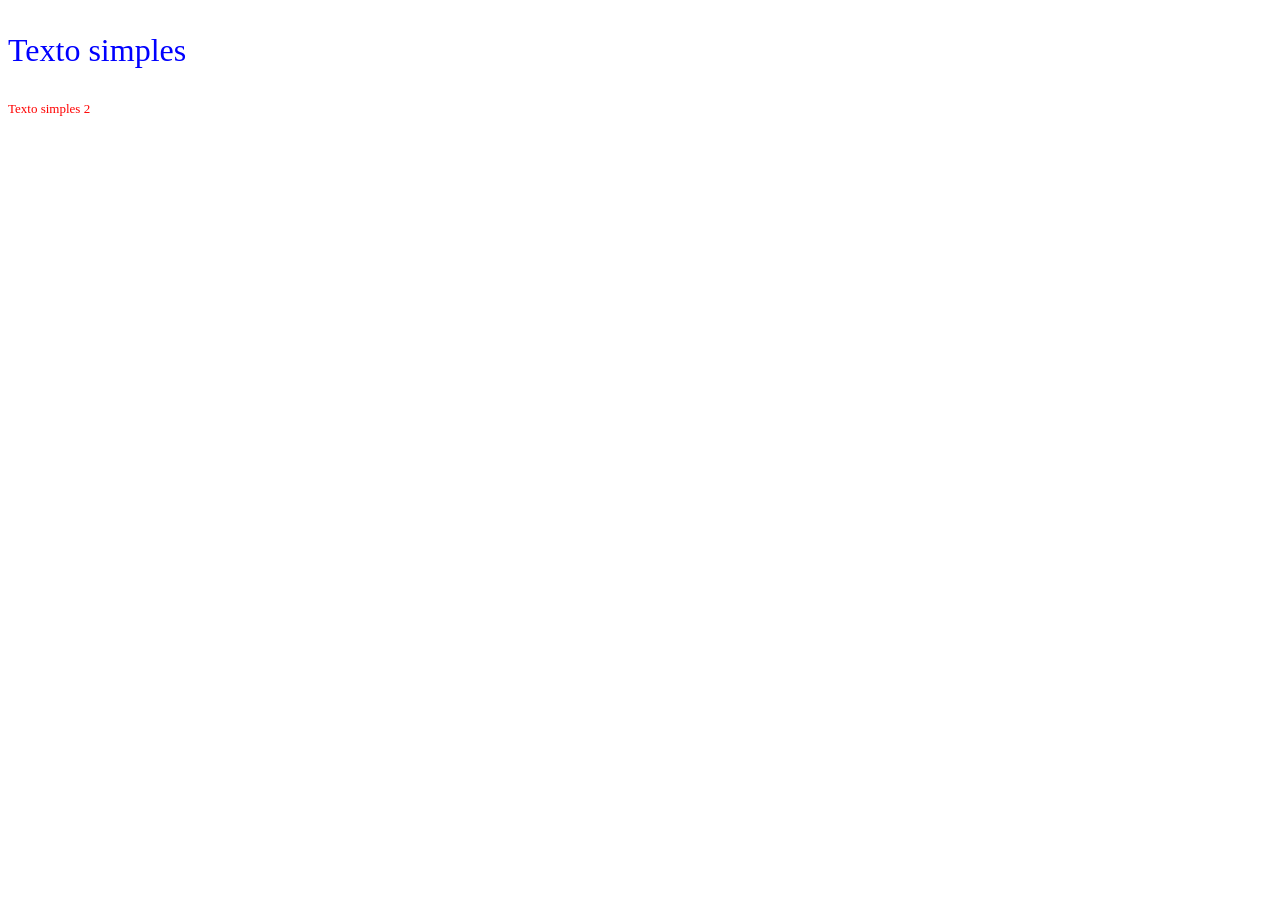
<file: aula_css/desafio1/index.html>
<!DOCTYPE html>
<html lang="en">
<head>
    <meta charset="UTF-8">
    <meta name="viewport" content="width=device-width, initial-scale=1.0">
    <title>Document</title>
    <link rel="stylesheet" href="style.css">
</head>
<body>
    <p id="texto1">Texto simples</p>
    <p class="texto2">Texto simples 2</p>
</body>
</html>
</file>
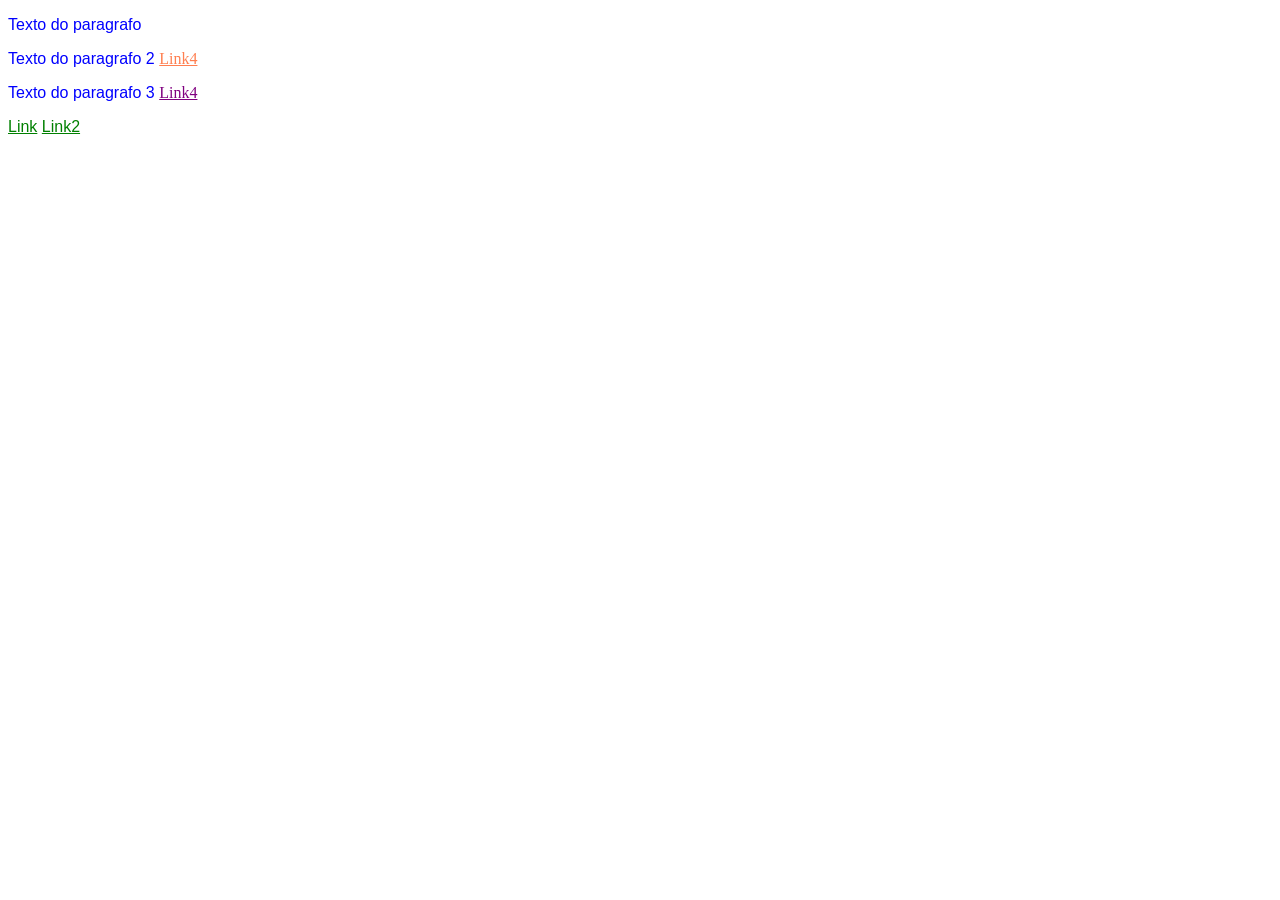
<file: aula_css/primeiro_css/index.html>
<!DOCTYPE html>
<html lang="pt-br">
<head>
    <meta charset="UTF-8">
    <meta name="viewport" content="width=device-width, initial-scale=1.0">
    <link rel="stylesheet" href="style.css">
    <title>Document</title>
</head>
<body>
    <p>Texto do paragrafo</p>
    <div>
        <p>Texto do paragrafo 2
            <a href="a">Link4</a>
        </p>
    </div>
    <p>Texto do paragrafo 3
        <a href="a">Link4</a>
    </p>
    <a href="a">Link</a>
    <a href="a">Link2</a>
</body>
</html>
</file>
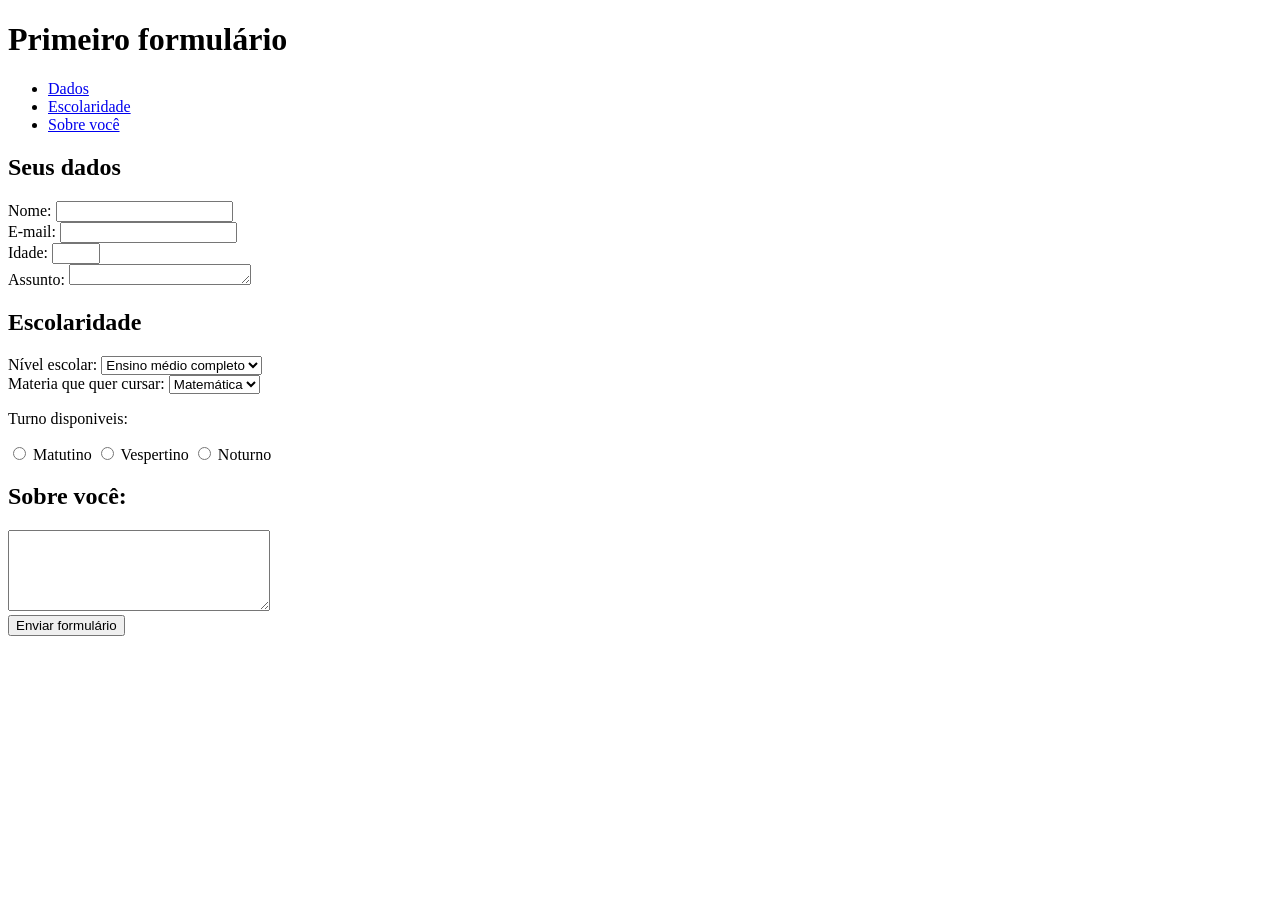
<file: front-end/desafio1/index.html>
<!DOCTYPE html>
<html lang="pt-br">

<head>
    <meta charset="UTF-8">
    <meta name="viewport" content="width=device-width, initial-scale=1.0">
    <title>Formulario-atv1</title>
</head>

<body>
    <header>
        <h1>Primeiro formulário</h1>

        <nav>
            <ul>
                <li><a href="dados">Dados</a></li>
                <li><a href="escolaridade">Escolaridade</a></li>
                <li><a href="sobre-você">Sobre você</a></li>
            </ul>
        </nav>
    </header>

    <main>
        <form action="">

            <section id="#dados">
                    <h2>Seus dados</h2>
                    <label for="nome">Nome: </label>
                    <input type="text" id="nome" name="nome" required>
    
                    <br>
    
                    <label for="email">E-mail: </label>
                    <input type="email" name="email" id="email" required>
    
                    <br>
    
                    <label for="idade">Idade: </label>
                    <input type="number" name="idade" id="idade" min="0" max="99" required>
    
                    <br>
    
                    <label for="assunto">Assunto: </label>
                    <textarea name="assunto" id="assunto" maxlength="50" required rows="1.5"></textarea>
            </section>
    
            <section id="#escolaridade">

                    <h2>Escolaridade</h2>
                    <label for="nivel-escolar">Nível escolar: </label>
                    <select name="nivel-escolar" id="nivel-escolar" required>
                        <option value="medio-completo">Ensino médio completo</option>
                        <option value="cursando-mestrado">Cursando Mestrado</option>
                        <option value="mestrado-completo">Mestrado Completo</option>
                        <option value="cursando-doutorado">Cursando Doutorado</option>
                        <option value="doutorado-completo">Doutorado Completo</option>
    
                    </select>
    
                    <br>
    
                    <label for="materia">Materia que quer cursar: </label>
                    <select name="materia" id="materia" required>
                        <option value="matematica">Matemática</option>
                        <option value="portugues">Português</option>
                        <option value="biologia">Biologia</option>
                        <option value="ciencias">Ciências</option>
                        <option value="historia">História</option>
                        <option value="geografia">Geografia</option>
                        <option value="artes">Artes</option>
    
                    </select>
    
                    <br>
    
                    <p>Turno disponiveis:</p>
                    <input type="radio" name="turno" id="matutino" required>
                    <label for="matutino">Matutino</label>
                    <input type="radio" name="turno" id="vespertino">
                    <label for="vespertino">Vespertino</label>
                    <input type="radio" name="turno" id="noturno">
                    <label for="noturno">Noturno</label>
    
            </section>
    
            <section id="#sobre-voce">
        
                    <h2>Sobre você:</h2>
                    <textarea name="sobre-voce" id="sobre-voce" cols="30" rows="5" maxlength="200" required></textarea>
                    <br>
                    <input type="submit" value="Enviar formulário">

            </section>
        </form>
    </main>
</body>

</html>
</file>
<file: aula_css/desafio1/style.css>
#texto1 {
    color: blue;
    font-size: xx-large;
}

.texto2{
    color: red;
    font-size: small;
}
</file>
<file: aula_css/primeiro_css/style.css>
*{
    font-family: Arial, Helvetica, sans-serif;
} /* atribui tudo que não tem estilo definido */

p {
    color: blue;
}

p + a { /* sempre que no html for seguido tag a de p ex: <p> <a> <p> <a>. vai ter essa config */
    font-weight: bold;
    color: red;
}

p ~ a { /* toda tag a que vier depois de p fica com essa config ex: <p> <a> <a>, */
    font-weight: lighter;
    color: green;
}

p > a { /* toda tag a dentro da identação p fica com essa config */ 
    color: purple;
    font-family: Georgia, 'Times New Roman', Times, serif;
}

div a { /* todo a que esta dentro da div tem essa config */
    color: coral;
}
</file>
